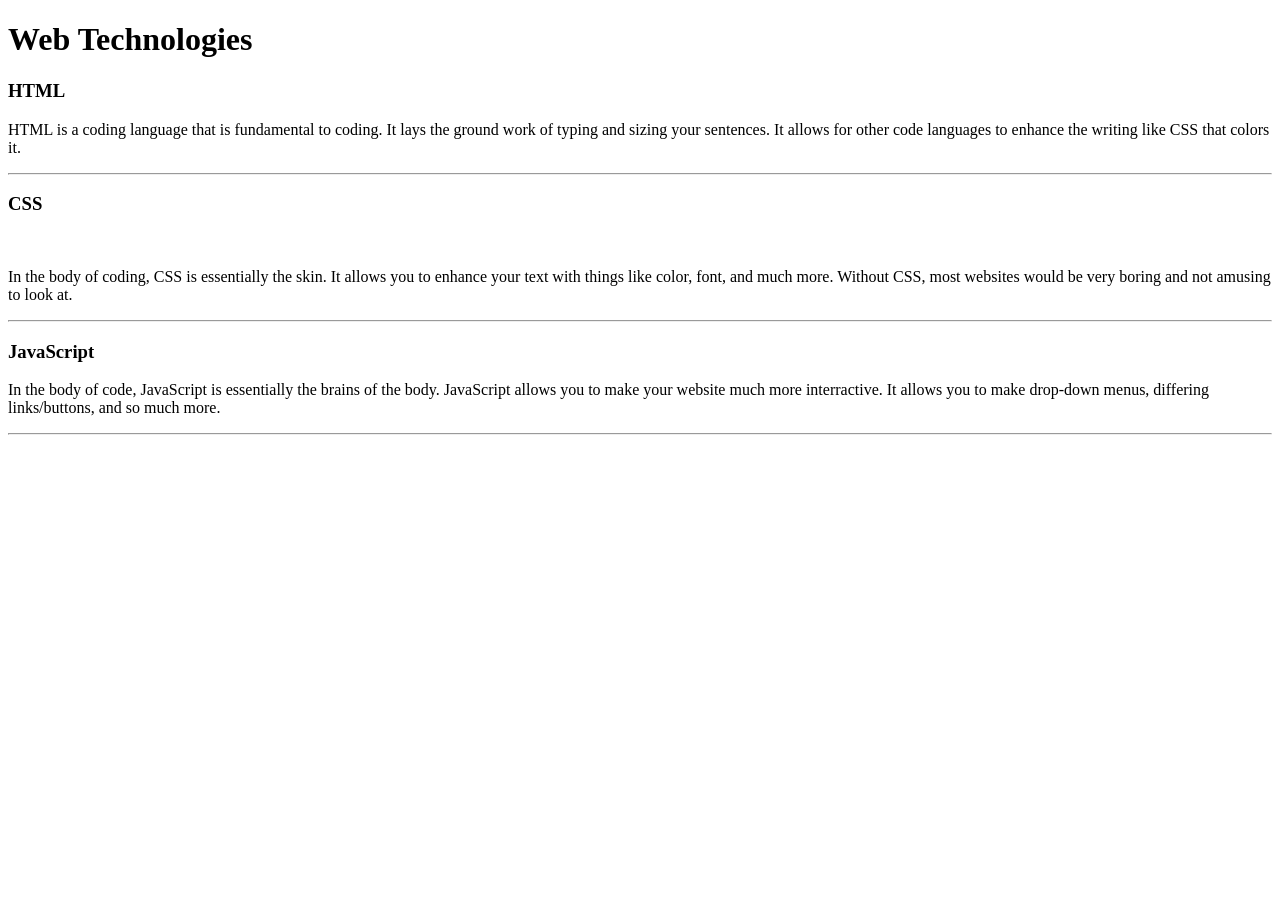
<file: WebDev_Unit1/WDLesson1_1Practical/index.html>
<!DOCTYPE html>
<!-- Lesson 1:How do we display text on a web page?
     Resources 
      https://www.w3schools.com/html/html_intro.asp
      https://www.w3schools.com/tags/tag_hr.asp
      https://www.w3schools.com/tags/tag_hn.asp
      https://www.w3schools.com/tags/tag_p.asp
-->

<html>
  <head>
    <!-- Challenge 1: Change the title of the page to Web Technologies -->
    <title>Web Technologies</title>
  </head>
  <body>
    <!-- Challenge 2: Create a heading, h1 for Web Technologies -->
     <h1> Web Technologies</h1>
    
    
    <!-- Challenge 3: Create a heading, h3 for HTML -->
     <h3>HTML</h3>

    <!-- Challenge 4: Create a paragraph explaining what is HTML. At least 3 sentences. -->
     <p> HTML is a coding language that is fundamental to coding. It lays the ground work of typing and sizing your sentences. It allows for other code languages to enhance the writing like CSS that colors it.</p>
    
    <!-- Challenge 4a: Insert a horizontal rule, hr -->
     <hr> 

    
    <!-- Challenge 5: Create a heading, h3 for CSS -->
     <h3> CSS </h3>
     <br>
    
    <!-- Challenge 6: Create a paragraph explaining what is CSS.  At least 3 sentences. -->
     <p> In the body of coding, CSS is essentially the skin. It allows you to enhance your text with things like color, font, and much more. Without CSS, most websites would be very boring and not amusing to look at.</p>
    
    <!-- Challenge 6a: Insert a horizontal rule, hr -->
    <hr>
    <!-- Challenge 7: Create a heading, h3 for JavaScript -->
     <h3>JavaScript</h3>
    
    <!-- Challenge 8: Create a paragraph explaining what is JavaScript.  At least 3 sentences. -->
    <p> In the body of code, JavaScript is essentially the brains of the body. JavaScript allows you to make your website much more interractive. It allows you to make drop-down menus, differing links/buttons, and so much more.</p>
    <!-- Challenge 8a: Insert a horizontal rule, hr -->
    <hr>
    
    <!-- Challenge Bonus: Similar to the concepts above add one more web technology using a heading and paragraph.  Here are some suggestions of concepts: JQuery, Bootstrap, AFrame -->
  </body>
</html>
</file>
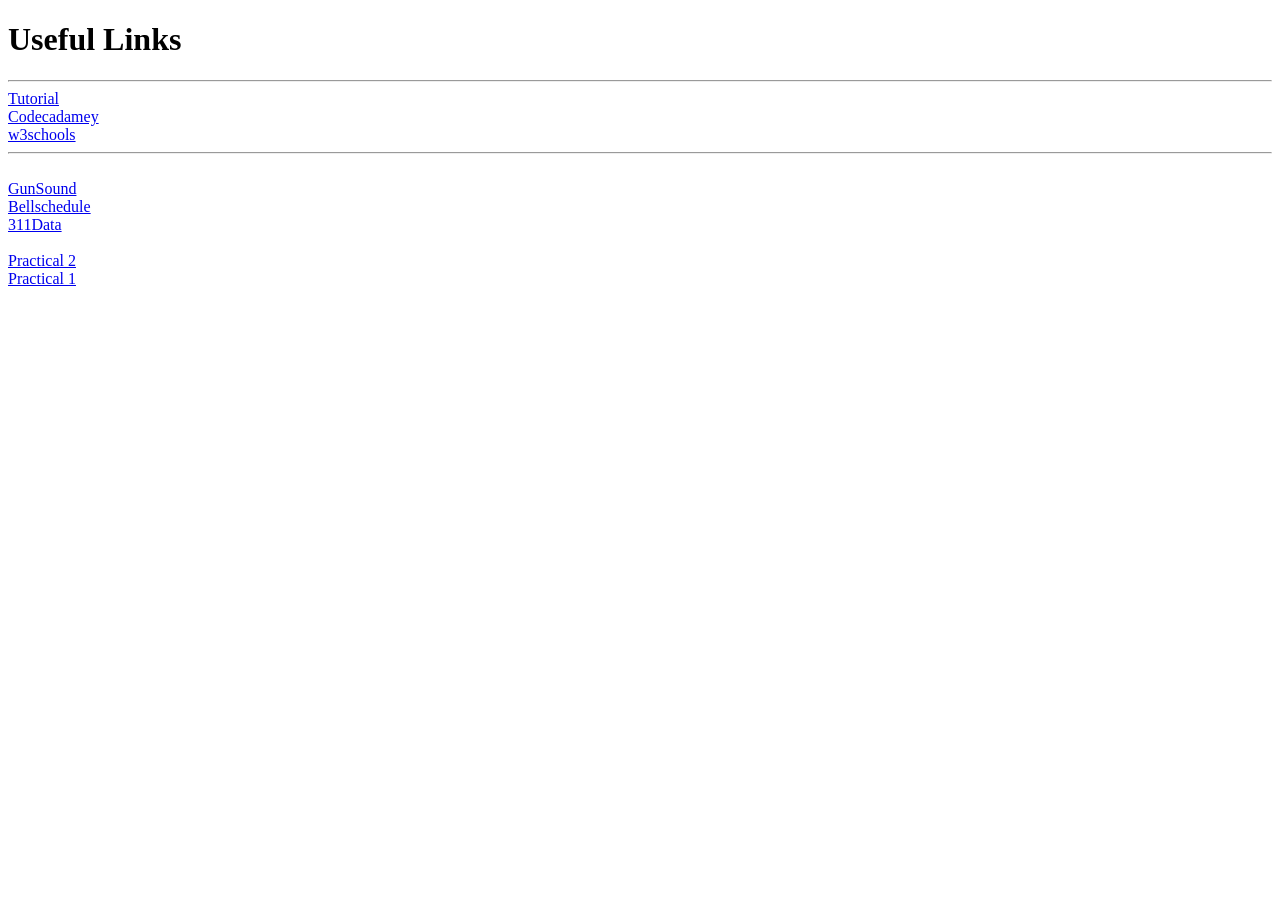
<file: WebDev_Unit1/WDLesson1_3Practical/index.html>
<!DOCTYPE html>
<!-- Lesson 3: How do we hyperlink resources?
<!-- Resources 
      https://www.w3schools.com/html/html_links.asp
      https://www.w3schools.com/tags/tag_a.asp
-->

<html>
  <head>
    <title>Exploring Links</title>
  </head>
  <body>
    <!-- Example of a link to a website 
        <a href="http://www.baysidehighschool.org/"> w3schools </a> 
    -->
    <!-- Challenge 1: Add a heading for "Useful Links". -->
     <h1> Useful Links</h1>

    <!-- Challenge 2: Add a horizontal rule underneath. -->
     <hr>

    <!-- Challenge 3: Create a link to https://www.tutorialspoint.com/ -->
     <a href="https://www.tutorialspoint.com/"> Tutorial </a>

    <!-- Challenge 4: Add a break to skip down to the next line -->
     <br>

    <!-- Challenge 5: Create a link to https://www.codecademy.com/ -->
     <a href="https://www.codecadamy.com/"> Codecadamey </a>


    <!-- Challenge 6: Add a break to skip down to the next line -->
     <br>
  
    <!-- Challenge 7: Create a link to https://www.w3schools.com/ -->
     <a href = "https://www.w3schools.com/"> w3schools </a>

    
    <!-- Challenge 8: Add a horizontal rule and break -->
     <hr> <br>
    <!-- Example of link to an internal sources 
      <a href="resources/dukenukem.jpg"> Duke Nukem </a> <br>
    -->
    <!-- Challenge 9: Create links for the rest of the items located in resources -->
     <a href="resources/GUN.WAV"> GunSound </a> <br>
     <a href="resources/BellSchedule.pdf"> Bellschedule </a> <br>
     <a href="resources/311Data.js"> 311Data </a> <br>
     <br> 
     <a href = "https://vincem90.github.io/WebDev/WebDev_Unit1/WDLesson1_2Practical/index.html"> Practical 2</a>
     <br>
     <a href = "https://vincem90.github.io/WebDev/WebDev_Unit1/WDLesson1_1Practical/index.html"> Practical 1</a>
    <!-- Challenge Bonus: Create links to your Lesson 1 and Lesson 2 Activities.  Hint: Use the same link that you posted in Google Classroom for the submission of each Lesson Activity -->
  </body>
</html>
</file>
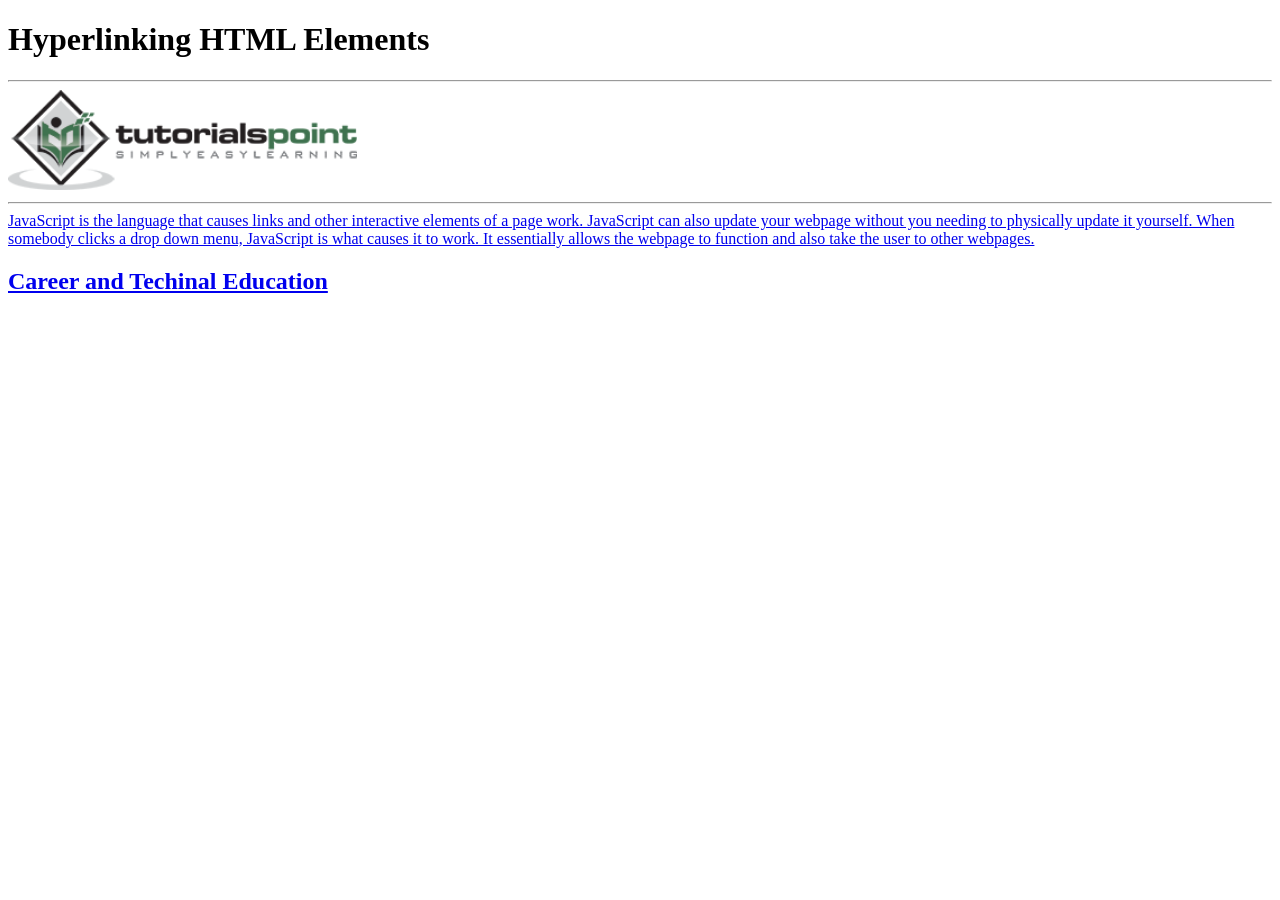
<file: WebDev_Unit1/WDLesson1_4Practical/index.html>
<!DOCTYPE html>
<!-- WD Lesson 1.4: How can we make HTML Elements into hyperlinks? -->
<!-- Resources 
      https://www.w3schools.com/html/html_links.asp
      https://www.w3schools.com/tags/tag_a.asp
-->

<html>
  <head>
    <title>Exploring Links II</title>
  </head>
  <body>
    <!-- Example of an HTML Element as a link to a website that opens in a new tab
    <a href="https://www.w3schools.com/" target="_blank"> 
      <img src="w3schools.jpg" height="100">
    </a>
    --> 
    <!-- Challenge 1: Add a heading with "Hyperlinking HTML Elements" followed by a horizontal rule-->
<h1> Hyperlinking HTML Elements</h1>
<hr>
    <!-- Challenge 2: Add the image for tutorialpoints that is stored locally and make it
     a hyperlink to  https://www.tutorialspoint.com/ that will open in a new tab -->
     <a href="https://www.tutorialspoint.com/" target="_blank">
        <img src = "tutorialpoint.png" height="100">
  </a>
  <hr>

    <!-- Challenge 3: Add a paragraph describing JavaScript and make the paragraph a hyperlink to 
     https://javascript.info/ that will open in the SAME tab.-->
     <a href ="https://javascript.info/">JavaScript is the language that causes links and other interactive elements of a page work. JavaScript can also update your webpage without you needing to physically update it yourself. When somebody clicks a drop down menu, JavaScript is what causes it to work. It essentially allows the webpage to function and also take the user to other webpages.</a>

    <!-- Challenge 4: Add an <h2> for "Career & Technical Education" and make the heading a hyperlink to 
      the cte.html file which is stored internally in the folder.  
      Note: You can link to other web pages.  This is how websites are created! -->
    <a href ="cte.html"> <h2> Career and Techinal Education</h2>
    </a>

    <!-- Challenge Bonus:  Complete all the challenges located in cte.html.  
     Note: Click on cte.html to open the html file and start editing. -->
  </body>
</html>
</file>
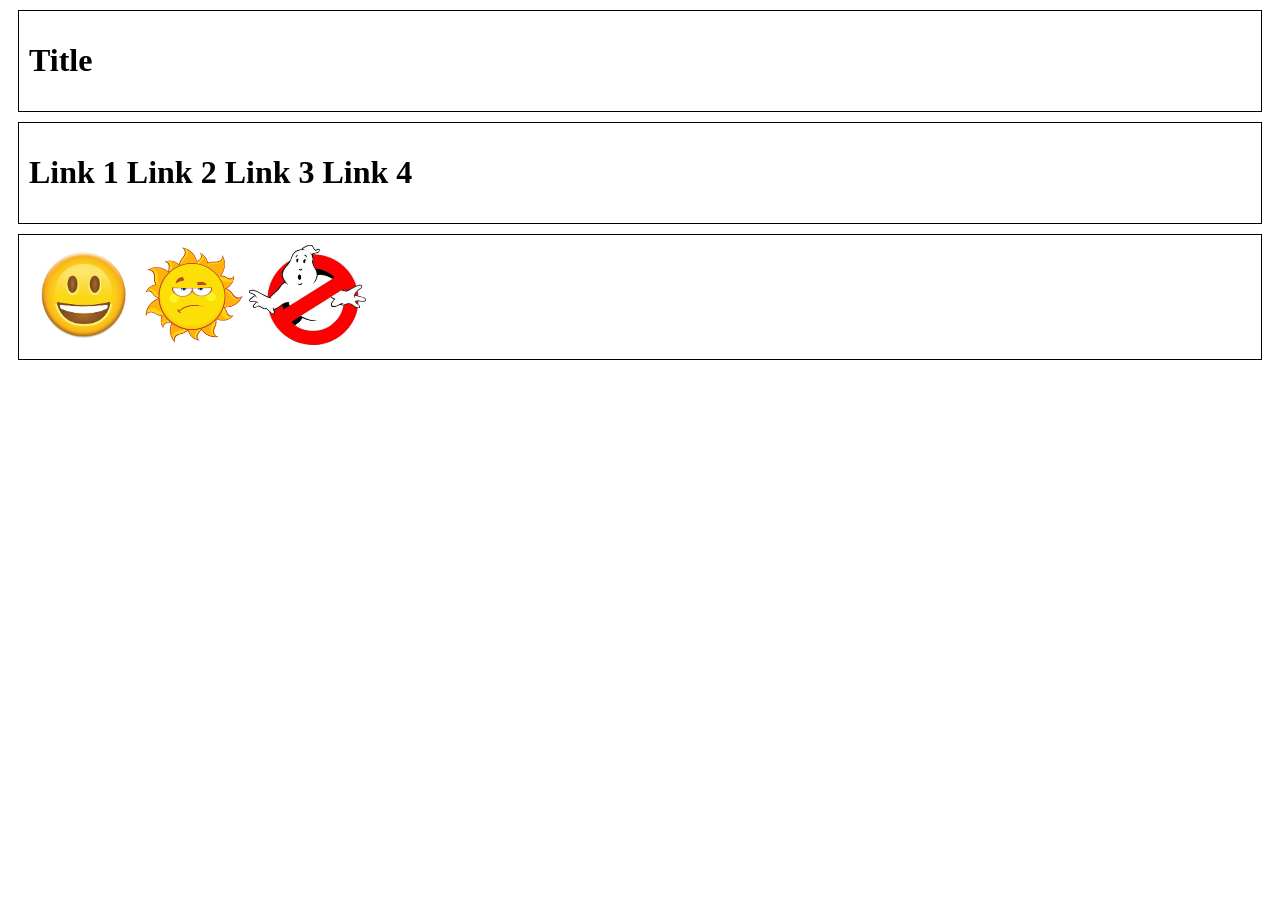
<file: WebDev_Unit1/WDLesson1_5Practical/index.html>
<!DOCTYPE html>
<!-- WD Lesson 1.5: How can we group elements on a page? -->
<!-- Resources 
      https://www.w3schools.com/html/html_blocks.asp
-->
<html>
  <head>
    <title>Exploring Containers</title>
    <link href="style.css" rel="stylesheet" type="text/css" />
  </head>
  <body>
    <!-- Challenge 1: Add the necessary containers to create each of the section shown in WDLesson1_5PracticalDiagram.png -->
<div>
  <h1> Title</h1>
</div>
<div>
  <h1> Link 1 Link 2 Link 3 Link 4</h1>
</div>
<div>
  <img src = "images/face.jpg" Height="100">
  <img src = "images/sun.jpg" Height="100">
  <img src = "images/sign.jpg" Height="100">
</div>
    <!-- Challenge 2: Within each container created, add the HTML elements specified in WDLesson1_5PracticalDiagram.png
         Note: Images for the last container are stored in the images folder.  Make the images the same height -->

  </body>
</html>
</file>
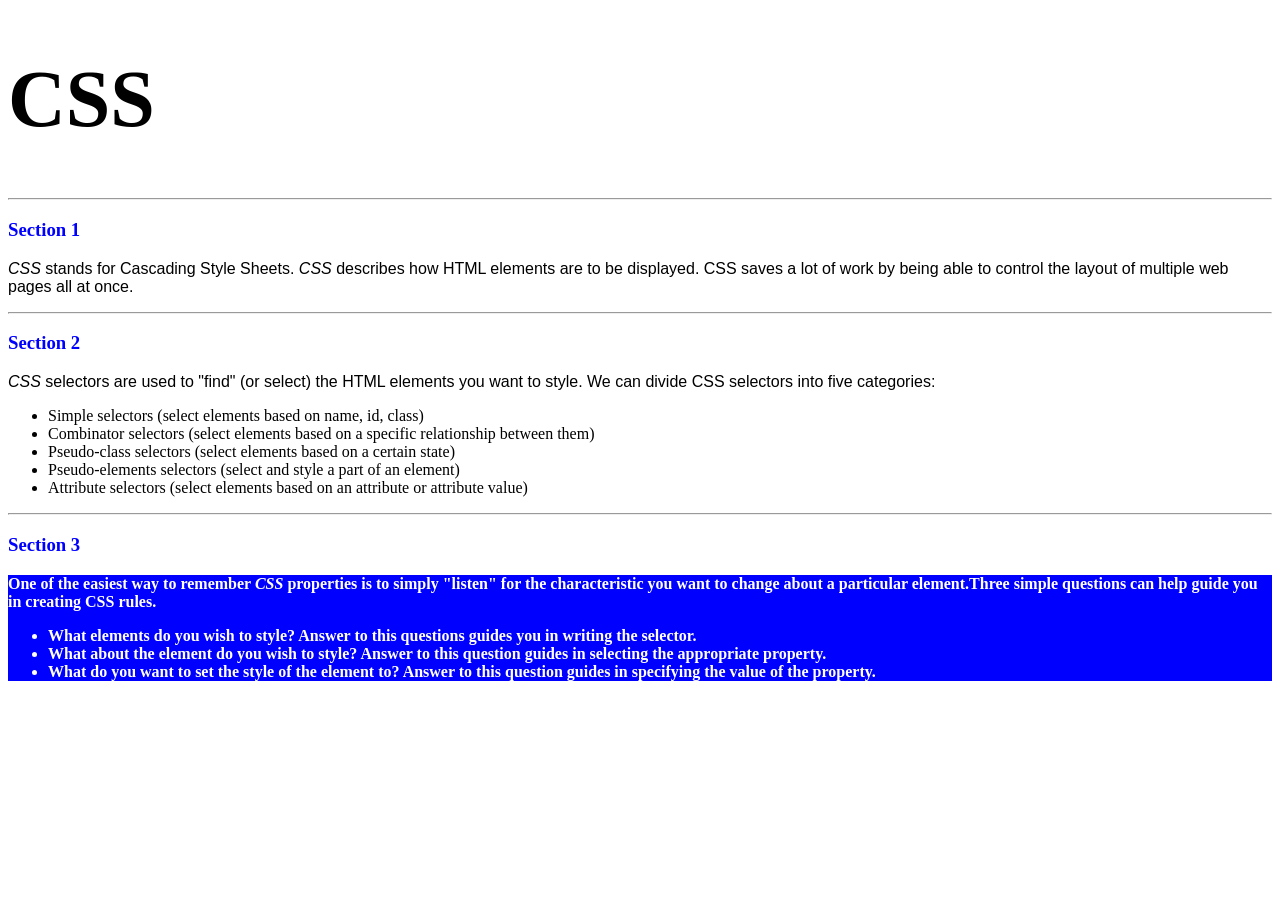
<file: WebDev_Unit2/WDLesson2_1Practical/index.html>
<!DOCTYPE html>
<!-- WD Lesson 2.1: What is CSS? -->
<!-- Resources 
      https://www.w3schools.com/css/css_intro.asp
-->
<html>
  <head>
    <title>Edxploring CSS</title>
    <link href="style.css" rel="stylesheet" type="text/css" />
  </head>
  <body>
    <!-- All Challenges are in style.css -->
    <h1> CSS </h1>
    <hr>
    <h3>Section 1</h3>
    <p><span>CSS</span> stands for Cascading Style Sheets. <span>CSS</span> describes how HTML elements are to be displayed. CSS saves a lot of work by being able to control the layout of multiple web pages all at once.
    </p>
    <hr>
    <h3>Section 2</h3>
    <p>
      <span>CSS</span> selectors are used to "find" (or select) the HTML elements you want to style. We can divide CSS selectors into five categories:
        <ul>
          <li>Simple selectors (select elements based on name, id, class)</li>
          <li>Combinator selectors (select elements based on a specific relationship between them)</li>
          <li>Pseudo-class selectors (select elements based on a certain state)</li>
          <li>Pseudo-elements selectors (select and style a part of an element)</li>
          <li>Attribute selectors (select elements based on an attribute or attribute value)</li>
        </ul>
    </p>
    <hr>
    <h3>Section 3</h3>
    <div>
      One of the easiest way to remember <span>CSS</span> properties is to simply "listen" for the characteristic you want to change about a particular element.Three simple questions can help guide you in creating CSS rules.
        <ul>
          <li>What elements do you wish to style?  Answer to this questions guides you in writing the selector.</li>
          <li>What about the element do you wish to style?  Answer to this question guides in selecting the appropriate property.</li>
          <li>What do you want to set the style of the element to?  Answer to this question guides in specifying the value of the property.</li>
        </ul>
    </div>
  </body>
</html>
</file>
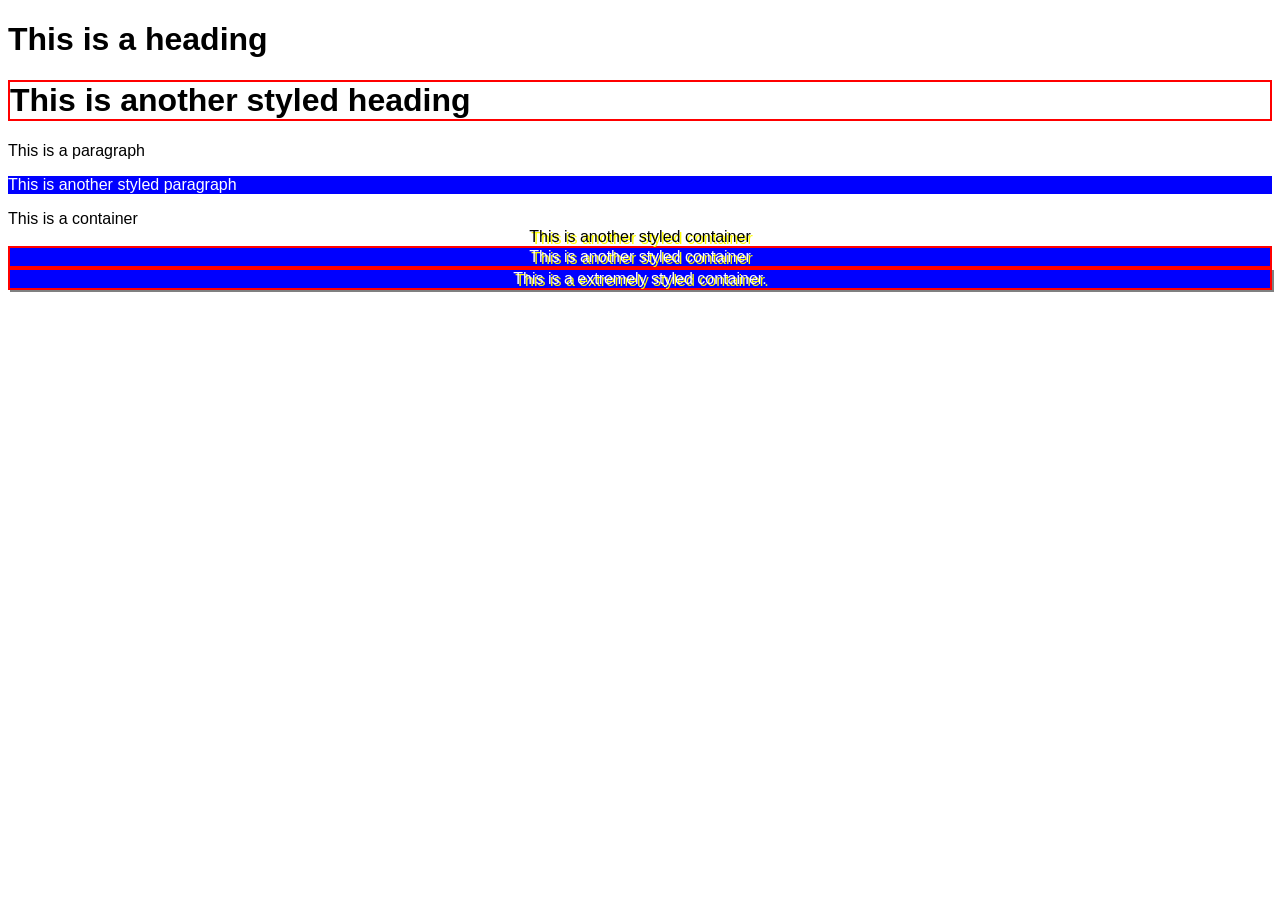
<file: WebDev_Unit2/WDLesson2_2Practical/index.html>
<!DOCTYPE html>
<!-- WD Lesson 2.2: How do we style groups of elements?-->
<!-- Resources 
      https://www.w3schools.com/css/default.asp 
      https://www.w3schools.com/css/css_selectors.asp 
-->
<html>
  <head>
    <title>Exploring Class Selectors</title>
    <link href="style.css" rel="stylesheet" type="text/css" />
  </head>
  <body>
    
    <h1>This is a heading</h1>
    <!-- Challenge 1: Create another heading 1 with the text "This is another styled heading 1."
         Add a class of "highlight" to the heading 1
    -->
    <h1 class = "highlight"> This is another styled heading</h1>
    <p> This is a paragraph </p>
    
    <!-- Challenge 2: Create another paragraph with the text "This is another styled paragraph."
         Add a class of "info" to the paragraph
    -->
    <p class="info">This is another styled paragraph</p>

    <div> This is a container </div>
    <!-- Challenge 3: Create another container with the text "This is another styled container."
         Add a class of "special" to the container
    
    -->
    <div class="special">This is another styled container
    </div>
    
    <!-- Challenge 4: Give the container below a class of info, highlight and special-->
    <div class="info highlight special"> This is another styled container </div>

    <!-- Challenge Bonus: Give the container below a class of info, highlight, special and shadow-->
    <div class="info highlight special shadow">This is a extremely styled container. </div>

    <!-- All other Challenges are in style.css -->
  </body>
</html>
</file>
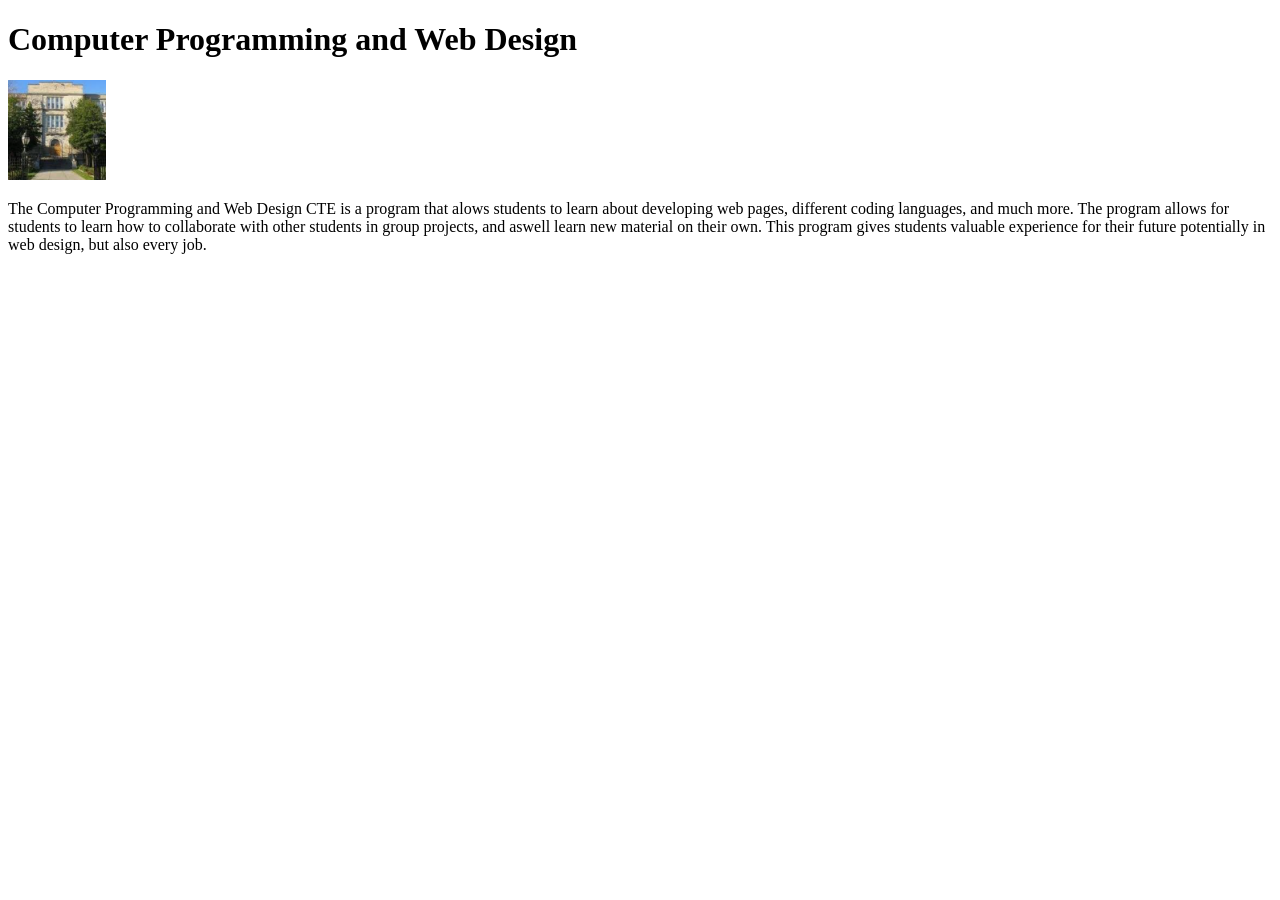
<file: WebDev_Unit1/WDLesson1_4Practical/cte.html>
<!DOCTYPE html>
<html>
  <head>
    <title>Computer Programming and Web Design</title>
  </head>
  <body>
    <!-- Challenge Bonus 1: Add a heading for Computer Programming and Web Design -->
     <h1> Computer Programming and Web Design</h1>

    <!-- Challenge Bonus 2: Add an image for Bayside High School and make image a link 
     to https://rcastro2.github.io/CPWDCTE/ -->
     <a href="https://rcastro2.github.io/CPWDCTE/" target="_blank">
      <img src ="bayside.png" height = 100>
      
     </a>

     <!-- Challenge Bonus 3: Add a paragraph describing the Computer Programming and Web Design CTE.
      Hint: Visit the website from Challenge Bonus 2 to learn more about the program. -->
<p> The Computer Programming and Web Design CTE is a program that alows students to learn about developing web pages, different coding languages, and much more. The program allows for students to learn how to collaborate with other students in group projects, and aswell learn new material on their own. This program gives students valuable experience for their future potentially in web design, but also every job.</p>
  </body>
</html>
</file>
<file: WebDev_Unit1/WDLesson1_5Practical/style.css>
div, span{
    border:1px solid black;
    padding:10px;
    margin:10px;
}
</file>
<file: WebDev_Unit2/WDLesson2_1Practical/style.css>
/* Comments in CSS are created like this. Notice the slash asterisk at the beginning and end */


/* Basic Structure of a CSS rule
selector{
  property: value;
}
*/


/* Challenge 1: Change color of the text for all the headings size 3 to blue */
h3{
  color:blue;
}


/* Challenge 2: Change the size for the font for all headings size 1 to 60pt */
h1{
  font-size:60pt;
}
      
/* Challenge 3: Change the style of the font for all spans to italic */
span{
  font-style: italic;
}

/* Challenge 4: Change the family of font being used for all paragraphs to "Arial" */
p{
  font-family: Arial;
}

/* Challenge 5: Change the family of font being used for all lists to "Comic Sans MS".  What element creates a list? */
li{
  font-family: Comic Sans MS;
}

/* Chalenge 6: Change the background color of the div to blue, color of the text to white and the weight of the font to bold.*/
div{
   background-color: blue;
   color: white;
   font-weight:bold;


}
      
/* Hint:  You can specify several CSS rules for one element by separating the rules with semi-colons. Look at some examples on w3schools */
</file>
<file: WebDev_Unit2/WDLesson2_2Practical/style.css>
/* Basic Structure of a CSS rule using classes

.class{
  property: value;
}
*/

/* Challenge 5: Change the family of all elements to Arial */
*{
  font-family:Arial;
}

/* Challenge 6: Change the background color to blue, the color of the text to white for all elements 
with a class of "info" */
.info{
  background-color:blue;
  color:white;

}

/* Challenge 7: Add a border of 2px solid red for all elements with a class of "highlight" */
.highlight{
  border:solid 2px red;

}

/* Challenge 8: Align the text in the center and drop a shadow on the text of 2px 2px yellow  for 
all elements with a class of "special"
*/
.special{
  text-align: center;
  text-shadow: 2px 2px yellow;

}

/* Challenge Bonus: Create a CSS rule for a class named "shadow". 
Apply a shadow to the box around the elements that is 2px 2px  gray. */ 
.shadow{
  box-shadow: 2px 2px gray;
}
</file>
